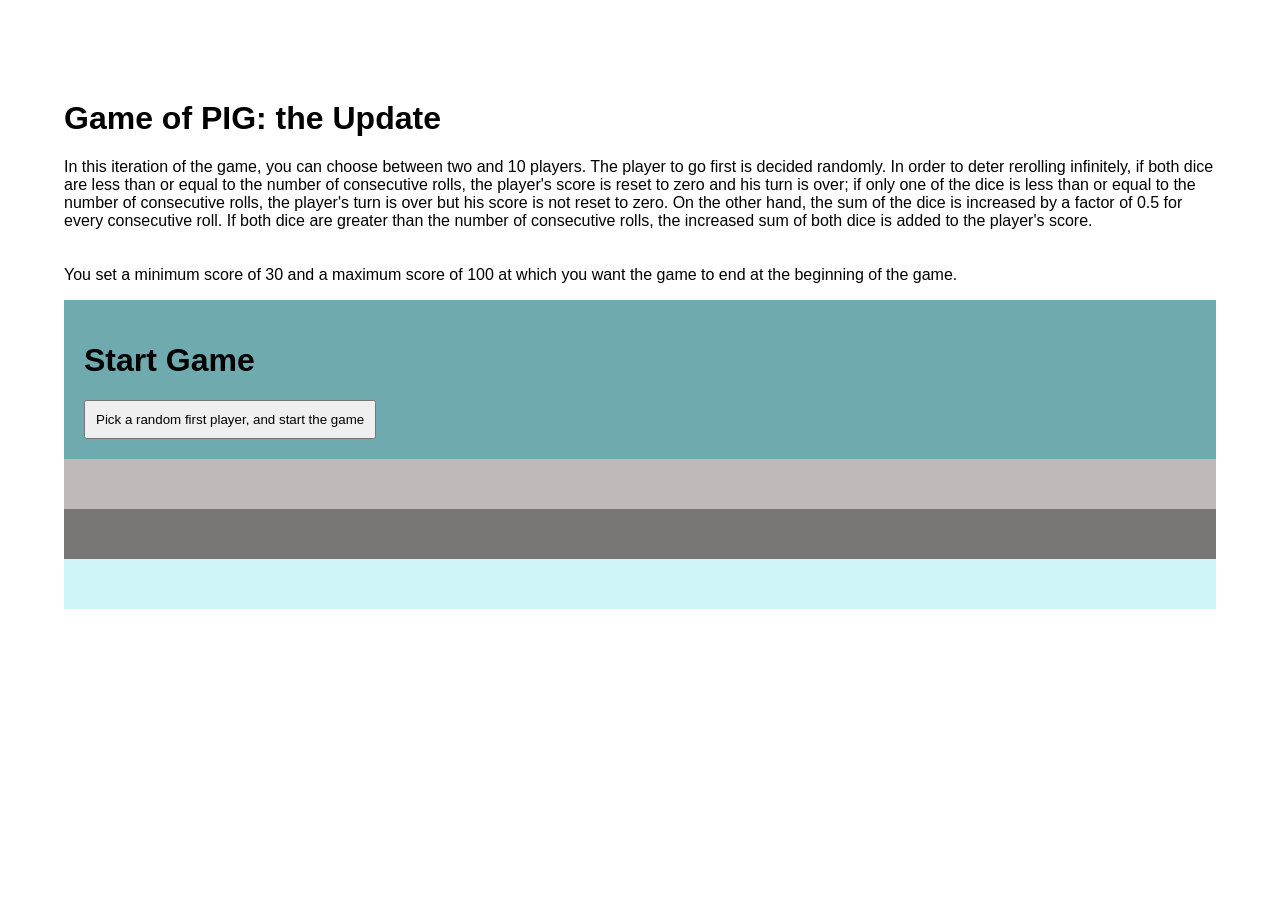
<file: index.html>
<!DOCTYPE html>
<html lang="en">
<head>
  <meta charset="UTF-8">
  <meta http-equiv="X-UA-Compatible" content="IE=edge">
  <meta name="viewport" content="width=device-width, initial-scale=1.0">
  <title>Game Of Pig: The Update</title>
  <link rel="stylesheet" href="styles.css">
  <script src="script.js" defer></script>
</head>
<body>
  <div id="container">
    <h1 id="heading">Game of PIG: the Update</h1>
  <p>In this iteration of the game, you can choose between two and 10 players. The player to go first is decided randomly. In order to deter rerolling infinitely, if both dice are less than or equal to the number of consecutive rolls, the player's score is reset to zero and his turn is over; if only one of the dice is less than or equal to the number of consecutive rolls, the player's turn is over but his score is not reset to zero. On the other hand, the sum of the dice is increased by a factor of 0.5 for every consecutive roll. If both dice are greater than the number of consecutive rolls, the increased sum of both dice is added to the player's score.<br><br><br>You set a minimum score of 30 and a maximum score of 100 at which you want the game to end at the beginning of the game.
  </p>
  </div>

  <div id="start">
    <h1>Start Game</h1>
    <button id="button">Pick a random first player, and start the game</button>
  </div>

  <div id="game"></div>
  <div id="control"></div>
  <div id="score"></div>
</body>
</html>
</file>
<file: styles.css>
/* basic resets */
* {
  box-sizing: border-box;
  font-family: Arial, Helvetica, sans-serif;
}

:root {
  --blue: #6eaaae;
  --light-grey: #c0b9b9;
  --grey: #797676;
  --light-blue: #cff5f8;
}

#game, #control, #score {
  min-height: 50px;
  width: 90vw;
  padding: 20px;
  margin: 0 auto;
}
#container {
  width: 90vw;
  margin: 0 auto;
  margin-top: 100px;
  margin-bottom: 10px;
  padding: 0;
}

#start {
  min-height: 100px;
  width: 90vw;
  padding: 20px;
  margin: 0 auto;
  background-color: var(--blue);
}

#game {
  background-color: var(--light-grey);
}

#control {
  background-color: var(--grey);
}

#score {
  background-color: var(--light-blue);
}

button {
  padding: 10px;
}

img {
  margin: 2px;
  height: 50px;
  width: 50px;
}
</file>
